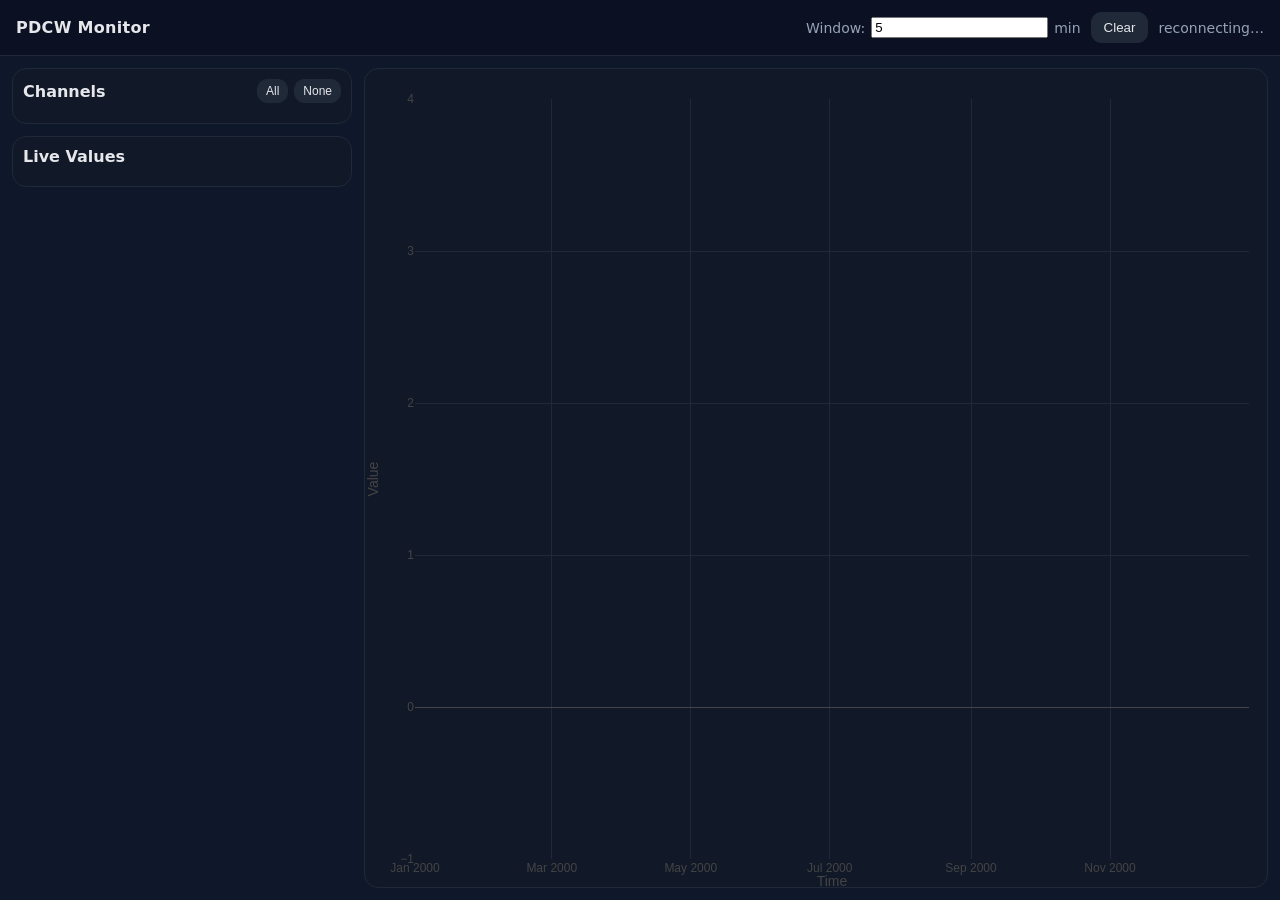
<file: static/index.html>
<!doctype html>
<html lang="en">
<head>
  <meta charset="utf-8"/>
  <title>PDCW Monitor</title>
  <meta name="viewport" content="width=device-width, initial-scale=1"/>
  <link rel="stylesheet" href="/static/styles.css"/>
  <script src="https://cdn.plot.ly/plotly-2.32.0.min.js" defer></script>
  <script defer src="/static/main.js"></script>
</head>
<body>
  <div class="app">
    <header class="topbar">
      <div class="brand">PDCW Monitor</div>
      <div class="controls">
        <label class="ctrl">
          Window:
          <input id="win-mins" type="number" min="0.5" step="0.5" value="5"> min
        </label>
        <button id="clear-btn" class="btn">Clear</button>
        <span id="status" class="status">connecting…</span>
      </div>
    </header>

    <div class="content">
      <aside class="left">
        <div class="panel">
          <div class="panel-header">
            <div>Channels</div>
            <div class="panel-actions">
              <button id="select-all" class="btn btn-small">All</button>
              <button id="select-none" class="btn btn-small">None</button>
            </div>
          </div>
          <div id="channel-list" class="channel-list"></div>
        </div>
        <div class="panel">
          <div class="panel-header">Live Values</div>
          <div id="live-values" class="live-values"></div>
        </div>
      </aside>

      <main class="right">
        <div id="chart" class="chart"></div>
      </main>
    </div>
  </div>
</body>
</html>
</file>
<file: static/styles.css>
:root {
  --bg: #0f172a;
  --panel: #111827;
  --muted: #94a3b8;
  --text: #e5e7eb;
  --accent: #22d3ee;
  --btn: #1f2937;
  --border: #1f2937;
}

* { box-sizing: border-box; }
html, body { height: 100%; margin: 0; font-family: ui-sans-serif, system-ui, -apple-system, "Segoe UI", Roboto, "Helvetica Neue", Arial; background: var(--bg); color: var(--text); }

.app { display: flex; flex-direction: column; height: 100%; }
.topbar {
  display: flex; align-items: center; justify-content: space-between;
  padding: 12px 16px; border-bottom: 1px solid var(--border); background: #0b1022;
}
.brand { font-weight: 700; letter-spacing: 0.3px; }
.controls { display: flex; align-items: center; gap: 10px; }
.ctrl { color: var(--muted); font-size: 14px; display: flex; align-items: center; gap: 6px; }
.btn {
  background: var(--btn); color: var(--text); border: 1px solid var(--border);
  padding: 7px 12px; border-radius: 10px; cursor: pointer;
}
.btn:hover { border-color: var(--accent); }
.btn-small { padding: 4px 8px; font-size: 12px; }

.content { display: grid; grid-template-columns: 340px 1fr; gap: 12px; padding: 12px; height: calc(100% - 54px); }
.left { display: flex; flex-direction: column; gap: 12px; min-height: 0; }
.panel {
  background: var(--panel); border: 1px solid var(--border); border-radius: 14px;
  padding: 10px; display: flex; flex-direction: column; min-height: 0;
}
.panel-header { display: flex; align-items: center; justify-content: space-between; margin-bottom: 10px; font-weight: 600; }
.panel-actions { display: flex; gap: 6px; }

.channel-list {
  overflow: auto; padding-right: 6px; max-height: 40vh; display: grid; grid-template-columns: 1fr auto; row-gap: 6px; column-gap: 8px;
}
.channel-item { display: contents; }
.channel-name { color: var(--muted); }
.channel-check { justify-self: end; }

.live-values {
  overflow: auto; padding-right: 6px; min-height: 0; display: grid; grid-template-columns: 1fr auto; row-gap: 6px; column-gap: 8px;
}
.val-name { color: var(--muted); }
.val-number { font-variant-numeric: tabular-nums; }

.chart { height: 100%; width: 100%; background: var(--panel); border: 1px solid var(--border); border-radius: 14px; }
.status { color: var(--muted); font-size: 14px; }
</file>
